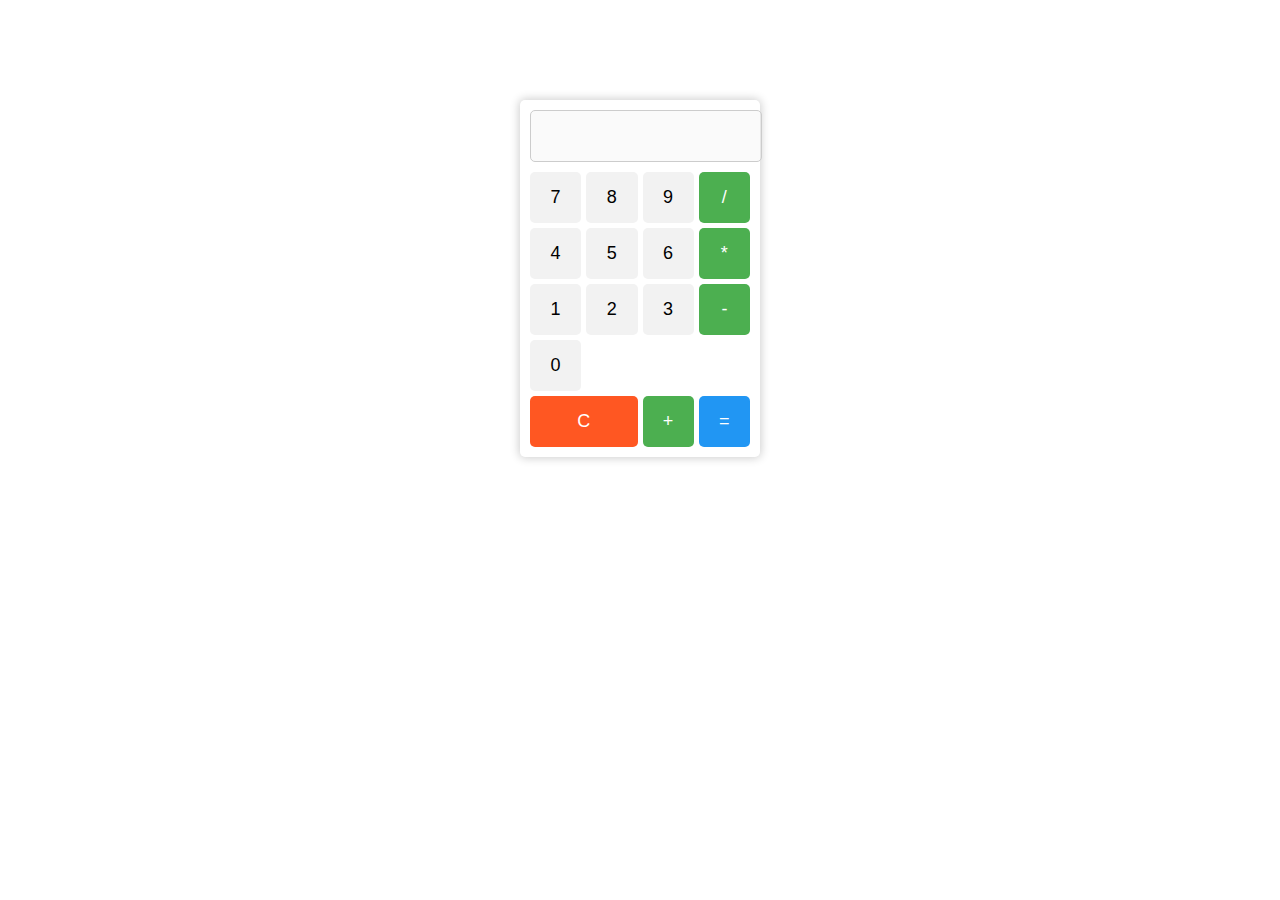
<file: calculator.html>
<!DOCTYPE html>
<html>
<head>
    <title>Calculator</title>
    <style type="text/css">
        #calculator {
    width: 220px;
    background-color: #fff;
    border-radius: 5px;
    box-shadow: 0px 0px 10px 1px rgba(0,0,0,0.2);
    padding: 10px;
    margin: 0 auto;
    margin-top: 100px;
}

#display {
    width: 100%;
    height: 40px;
    margin-bottom: 10px;
    padding: 5px;
    font-size: 18px;
    text-align: right;
    border: 1px solid #ccc;
    border-radius: 5px;
}

#buttons {
    display: grid;
    grid-template-columns: repeat(4, 1fr);
    gap: 5px;
}

button {
    background-color: #f2f2f2;
    border: none;
    border-radius: 5px;
    font-size: 18px;
    padding: 15px;
    cursor: pointer;
}

button:hover {
    background-color: #e6e6e6;
}

.operator {
    background-color: #4CAF50;
    color: white;
}

.operator:hover {
    background-color: #3e8e41;
}

#clear {
    grid-column: 1 / 3;
    background-color: #ff5722;
    color: white;
}

#clear:hover {
    background-color: #f44336;
}

#equals {
    grid-column: 4 / 5;
    background-color: #2196F3;
    color: white;
}

#equals:hover {
    background-color: #1e88e5;
}
    </style>
</head>
<body>
    <div id="calculator">
        <input type="text" id="display" disabled>
        <div id="buttons">
            <button class="num" value="7">7</button>
            <button class="num" value="8">8</button>
            <button class="num" value="9">9</button>
            <button class="operator" value="/">/</button>
            <button class="num" value="4">4</button>
            <button class="num" value="5">5</button>
            <button class="num" value="6">6</button>
            <button class="operator" value="*">*</button>
            <button class="num" value="1">1</button>
            <button class="num" value="2">2</button>
            <button class="num" value="3">3</button>
            <button class="operator" value="-">-</button>
            <button class="num" value="0">0</button>
            <button id="clear">C</button>
            <button class="operator" value="+">+</button>
            <button id="equals">=</button>
        </div>
    </div>
    <script type="text/javascript">
        const display = document.getElementById("display");
let currentNum = "";
let prevNum = "";
let operator = "";

function appendNum(num) {
    currentNum += num;
    display.value = currentNum;
}

function setOperator(op) {
    if (operator) {
        calculate();
    }
    operator = op;
    prevNum = currentNum;
    currentNum = "";
}

function clearDisplay() {
    currentNum = "";
    prevNum = "";
    operator = "";
    display
    </script>
</body>
</html>
</file>
